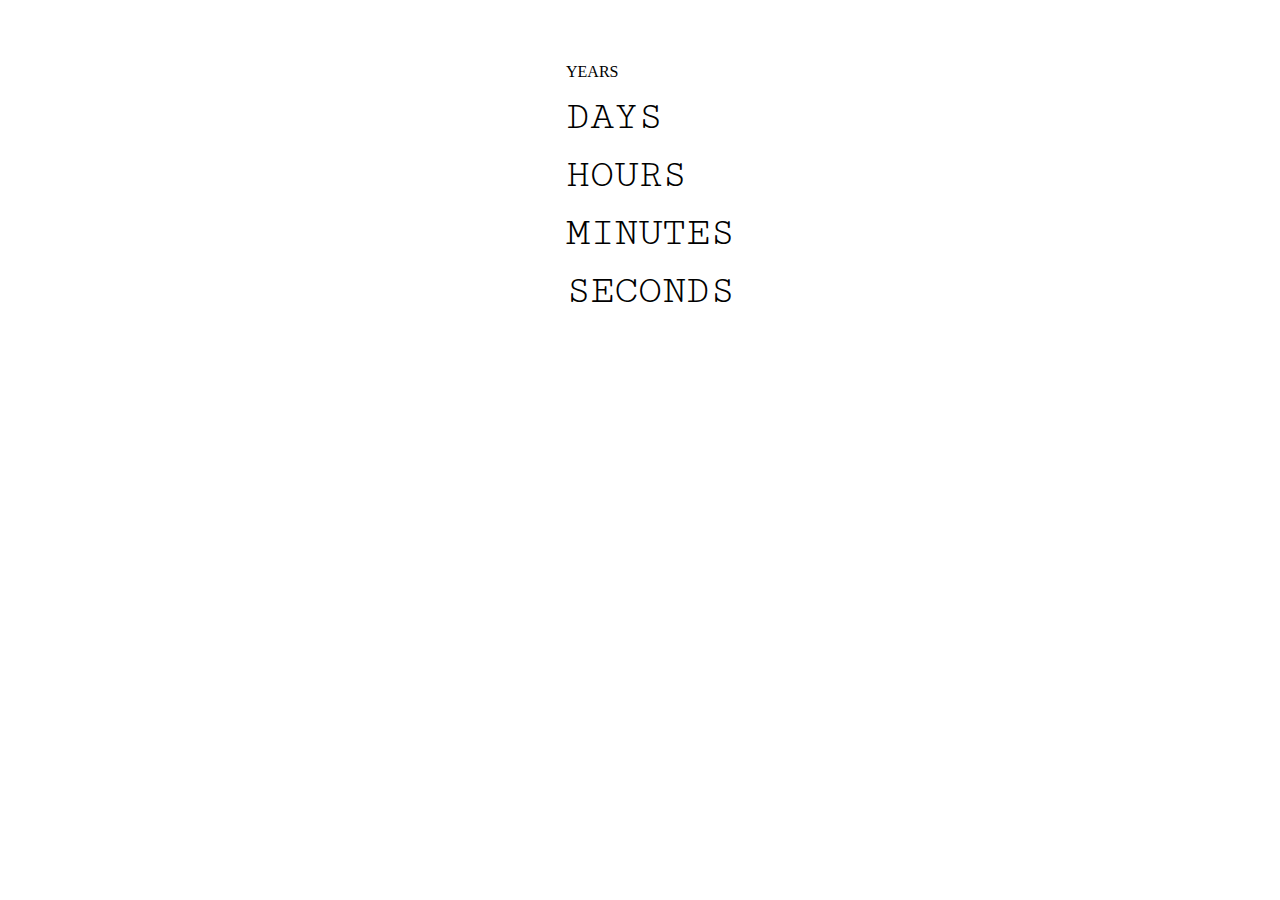
<file: countdown/index.html>
<!DOCTYPE html>
<head>
<title>Matt Pazoles | Data Activist</title>
<link href='http://fonts.googleapis.com/css?family=Cutive+Mono' rel='stylesheet' type='text/css'>
<link rel="stylesheet" href="../css/main.css">
<body>

<table class="cdtable">
<tr class="countdown" style="height:50px;"></div>
<tr><td class="countdown" id="years"></td><td class="years">YEARS</td></tr>
<tr><td class="countdown" id="days"></td><td class="words">DAYS</td></tr>
<tr><td class="countdown" id="hours"></td><td class="words">HOURS</td></tr>
<tr><td class="countdown" id="minutes"></td><td class="words">MINUTES</td></tr>
<tr><td class="countdown" id="seconds"></td><td class="words">SECONDS</td></tr>
</table>
<h1 id="anniversary"></h1>



<script>
var wedding = new Date('09/05/2015 05:30 PM');

    var _second = 1000;
    var _minute = _second * 60;
    var _hour = _minute * 60;
    var _day = _hour * 24;
    var _year = _day * 365.25;
    var timer;

    function showRemaining() {
        var now = new Date();
        var distance = now - wedding;
        var years = Math.floor(distance / _year);
        var days = Math.floor(distance / _day);
        var hours = Math.floor((distance % _day) / _hour);
        var minutes = Math.floor((distance % _hour) / _minute);
        var seconds = Math.floor((distance % _minute) / _second);

        document.getElementById('years').innerHTML = years ;
        document.getElementById('days').innerHTML = days ;
        document.getElementById('hours').innerHTML = hours ;
        document.getElementById('minutes').innerHTML = minutes ;
        document.getElementById('seconds').innerHTML = seconds ;
        
        if(days = 0){
            document.getElementById('anniversary').textContent = "HAPPY ANNIVERSARY!" ;
        }
    }
    

    timer = setInterval(showRemaining, 1000);
</script>
</body>
</html>
</file>
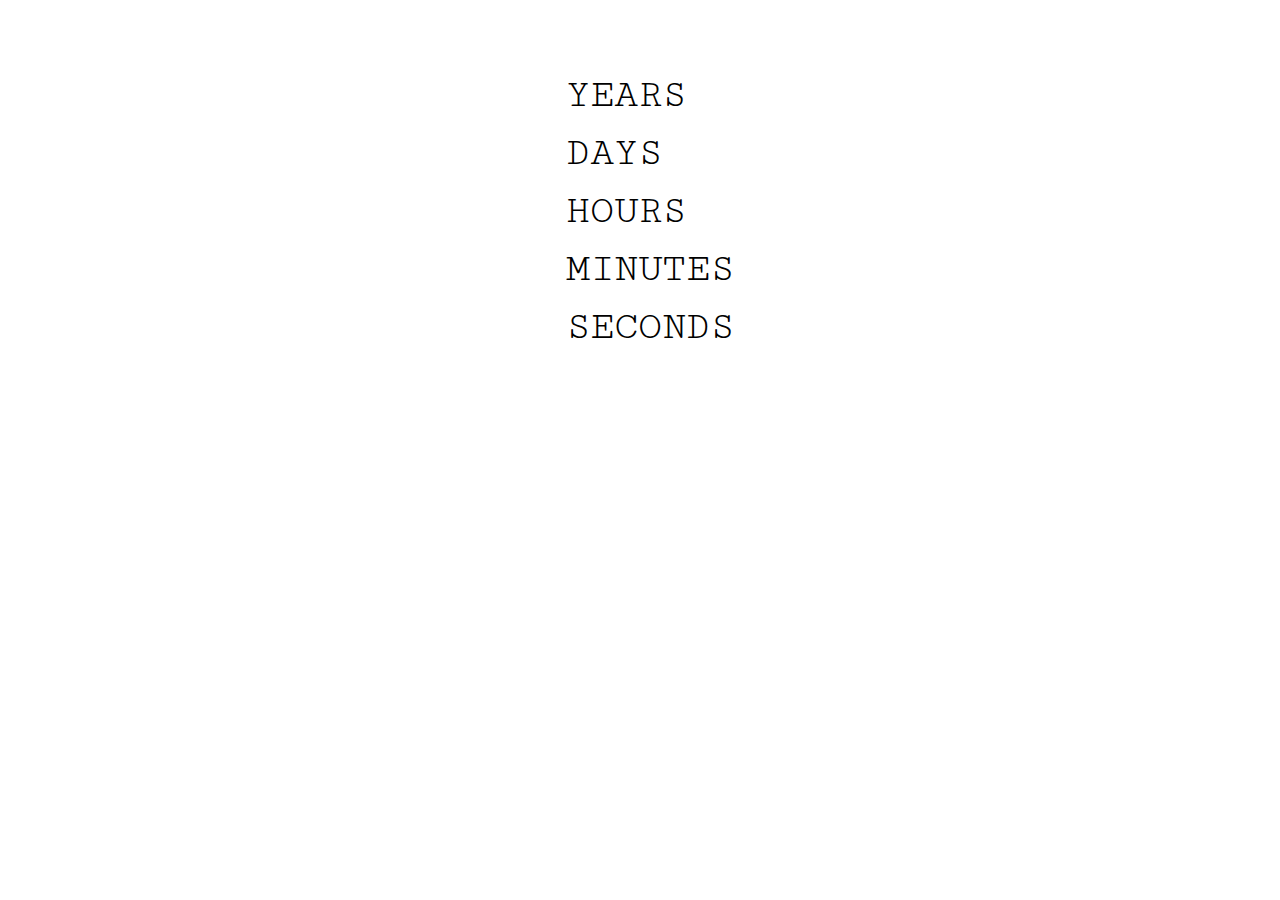
<file: countup/index.html>
<!DOCTYPE html>
<head>
<title>Matt Pazoles | Data Activist</title>
<link href='http://fonts.googleapis.com/css?family=Cutive+Mono' rel='stylesheet' type='text/css'>
<link rel="stylesheet" href="../css/main.css">
<body>

<table class="cdtable">
<tr class="countdown" style="height:50px;"></div>
<tr><td class="countdown" id="years"></td><td class="words">YEARS</td></tr>
<tr><td class="countdown" id="days"></td><td class="words">DAYS</td></tr>
<tr><td class="countdown" id="hours"></td><td class="words">HOURS</td></tr>
<tr><td class="countdown" id="minutes"></td><td class="words">MINUTES</td></tr>
<tr><td class="countdown" id="seconds"></td><td class="words">SECONDS</td></tr>
</table>
<h1 id="anniversary"></h1>



<script>
var wedding = new Date('09/05/2015 05:30 PM');

    var _second = 1000;
    var _minute = _second * 60;
    var _hour = _minute * 60;
    var _day = _hour * 24;
    var _year = _day * 365.25;
    var timer;

    function showRemaining() {
        var now = new Date();
        var distance = now - wedding;
        var years = Math.floor(distance / _year);
        var days = Math.floor(distance / _day);
        var hours = Math.floor((distance % _day) / _hour);
        var minutes = Math.floor((distance % _hour) / _minute);
        var seconds = Math.floor((distance % _minute) / _second);

        document.getElementById('years').innerHTML = years ;
        document.getElementById('days').innerHTML = days ;
        document.getElementById('hours').innerHTML = hours ;
        document.getElementById('minutes').innerHTML = minutes ;
        document.getElementById('seconds').innerHTML = seconds ;
        
        if(days = 0){
            document.getElementById('anniversary').textContent = "HAPPY ANNIVERSARY!" ;
        }
    }
    

    timer = setInterval(showRemaining, 1000);
</script>
</body>
</html>
</file>
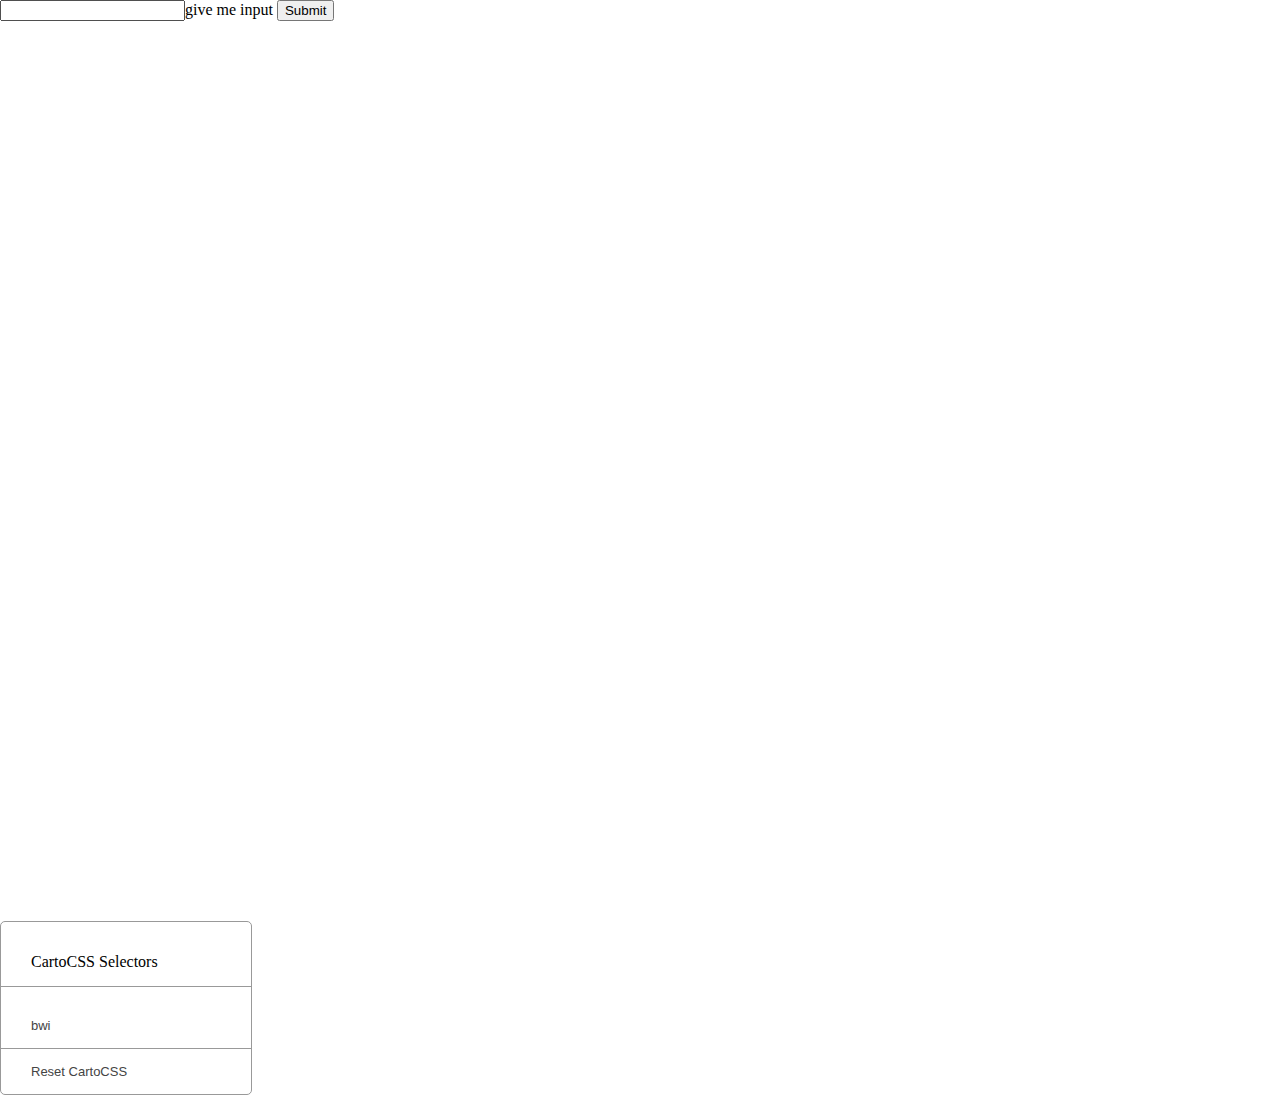
<file: cartotest.html>
<!DOCTYPE html>
<html>

<head>
    <title>Airline Routes</title>
    <meta name="viewport" content="initial-scale=1.0, user-scalable=no" />
    <meta http-equiv="content-type" content="text/html; charset=UTF-8" />
    <link rel="shortcut icon" href="http://cartodb.com/assets/favicon.ico" />
    <style>
    html,
    body,
    #map {
        height: 100%;
        padding: 0;
        margin: 0;
    }
    
    .layer_selector {
        background: rgba(255, 255, 255, 0.9);
        border-radius: 5px;
        padding: 0;
        border: 1px solid #999;
        width: 250px;
    }
    
    .layer_selector > p {
        padding: 15px 30px;
        border-bottom: 1px solid #999;
    }
    
    .layer_selector ul {
        padding: 0;
        margin: 0;
        list-style-type: none;
    }
    
    .layer_selector li {
        padding: 15px 30px;
        font-family: Helvetica, Arial;
        font-size: 13px;
        color: #444;
        cursor: pointer;
    }
    
    .layer_selector li:not(:last-child) {
        border-bottom: 1px solid #999;
    }
    
    .layer_selector li:hover {
        background-color: #F0F0F0;
        cursor: pointer;
    }
    
    .layer_selector li.sql_selected,
    .layer_selector li.cartocss_selected {
        background-color: #A6CEE3;
    }
    </style>
    <link rel="stylesheet" href="http://libs.cartocdn.com/cartodb.js/v3/themes/css/cartodb.css" />
</head>

<body>
    <input type="text" id="userInput"=>give me input</input>
    <button id="city">Submit</button>
    <div id="map"></div>
    <div id="cartocss" class="layer_selector">
        <p>CartoCSS Selectors</p>
        <ul>
            <li data="bwi" data-type="cartocss">bwi
            </li>
            <li data="simple" data-type="cartocss">Reset CartoCSS
            </li>
        </ul>
    </div>
    <!-- city infowindow template -->
    <script type="infowindow/html" id="infowindow_template">
        <span> custom </span>
        <div class="cartodb-popup">
            <a href="#close" class="cartodb-popup-close-button close">x</a>
            <div class="cartodb-popup-content-wrapper">
                <div class="cartodb-popup-content">
                    <img style="width: 100%" src="http://rambo.webcindario.com/images/18447755.jpg">
                    <!-- content.data contains the field info -->
                    <h4>{{content.data.city}}</h4>
                </div>
            </div>
            <div class="cartodb-popup-tip-container"></div>
        </div>
    </script>
    <!-- importing cartodb.js -->
    <script src="http://libs.cartocdn.com/cartodb.js/v3/cartodb.js"></script>
    <!-- Draw maps! -->
    <script>
    var sublayers = [];

    function main() {
        // create leaflet map
        var map = L.map('map', {
            zoomControl: false,
            scrollWheelZoom: false,
            center: [39, -98],
            zoomControl: true,
            zoom: 3
        });

        // base layer
        L.tileLayer('http://api.tiles.mapbox.com/v4/mapbox.light/{z}/{x}/{y}@2x.png?access_token=pk.eyJ1IjoicGF6b2xlcyIsImEiOiJDaWVtdExNIn0.AFdKkh9ak6tEnrL8OK2S9w', {
            attribution: 'Mapbox'
        }).addTo(map);

        //routes layer from config.json template loaded separately
        cartodb.createLayer(map, {
                user_name: 'govex',
                type: 'namedmap',
                named_map: {
                    name: "flightpaths",
                    layers: [{
                        layer_name: "usairroutes_wwc_1",
                        interactivity: "cartodb_id, destinat_2, sourcecity"
                    }]
                }
            })
            .addTo(map)
            .done(function(layer) {
                // uncomment the alert to confirm sublayer additions
                for (var i = 0; i < layer.getSubLayerCount(); i++) {
                    sublayers[i] = layer.getSubLayer(i);
                    //alert("Sublayer #" + i + "was added");

                }

                //set city variable from input
                var metro = "Baltimore";
                layer.setParams('city', metro);

                $("#city").on('click', function() {
                    metro = document.getElementById("userInput").value;
                    layer.setParams('city', metro);
                });

                //enable interactions
                layer.getSubLayer(0).setInteraction(true);

                // on mouseover
                layer.getSubLayer(0).on('featureOver', function(e, pos, pixel, data) {
                    // print data to console log
                    console.log("Event #" + data.cartodb_id);
                });

                // show infowindows on click
                cdb.vis.Vis.addInfowindow(map, layer.getSubLayer(0), ['cartodb_id', 'destinat_2', 'sourcecity']);
            })
            .error(function(layer) {
                console.log("some error occurred");
            });;


        cartodb.createLayer(map, 'https://govex.cartodb.com/api/v2/viz/17b5690c-20f2-11e5-b0ee-0e853d047bba/viz.json')
            .addTo(map)
            .done(function(layer) {
                // uncomment the alert to confirm sublayer additions
                for (var i = 0; i < layer.getSubLayerCount(); i++) {
                    sublayers[i] = layer.getSubLayer(i);
                    //alert("Sublayer #" + i + "was added");

                }
            })
            .error(function(layer) {
                console.log("some error occurred");
            });

    }

    window.onload = main;
    </script>
</body>

</html>
</file>
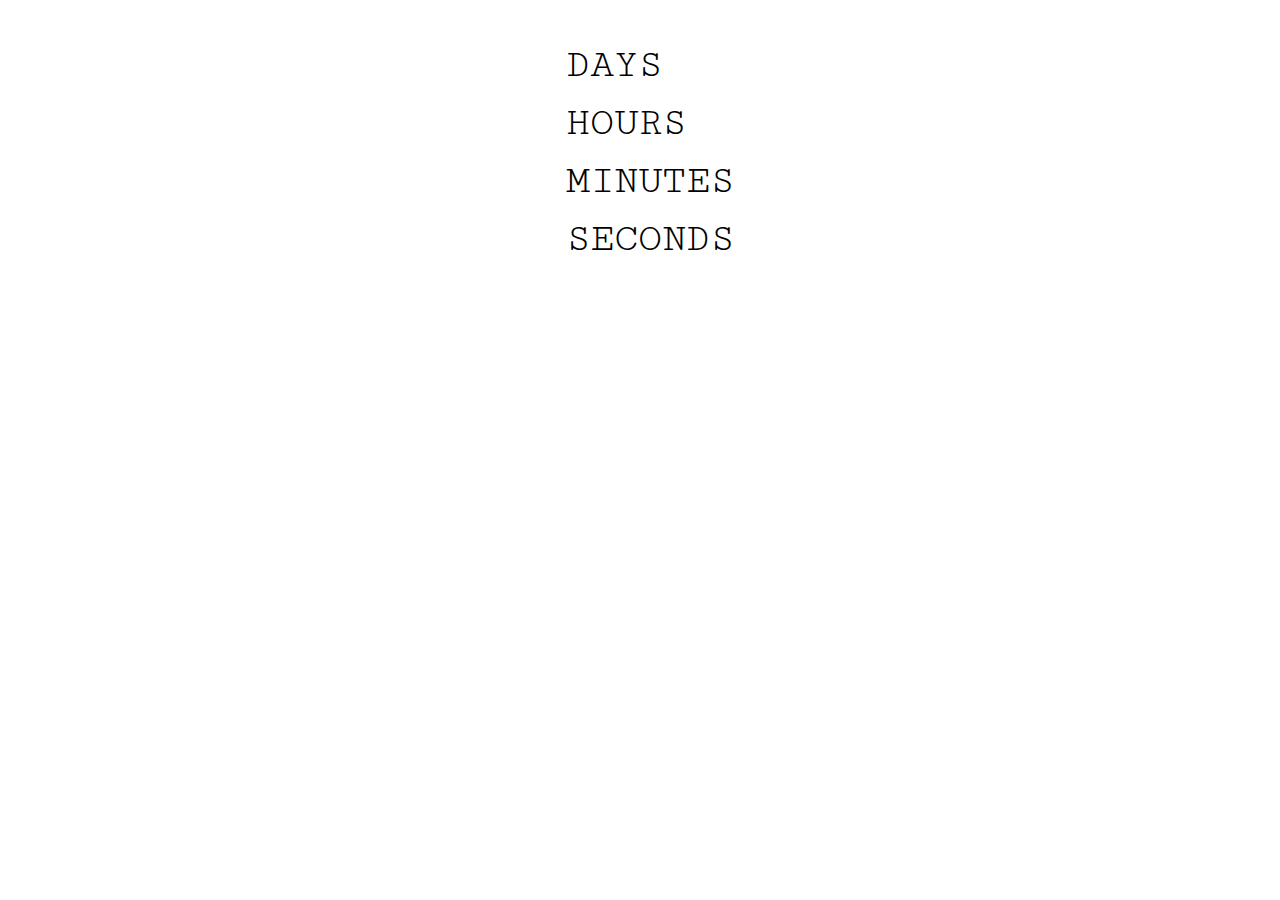
<file: countdown.html>
<!DOCTYPE html>
<head>
<title>Matt Pazoles | Data Activist</title>
<link href='http://fonts.googleapis.com/css?family=Cutive+Mono' rel='stylesheet' type='text/css'>
<link rel="stylesheet" href="css/main.css">
<body>
<div class="cdcontainer">
<table class="countdown">
<tr class="countdown" style="height:20px;"></div>
<tr><td class="countdown" id="days"></td><td class="words">DAYS</td></tr>
<tr><td class="countdown" id="hours"></td><td class="words">HOURS</td></tr>
<tr><td class="countdown" id="minutes"></td><td class="words">MINUTES</td></tr>
<tr><td class="countdown" id="seconds"></td><td class="words">SECONDS</td></tr>
</table>
</div>




<script>
var end = new Date('09/05/2015 05:30 PM');

    var _second = 1000;
    var _minute = _second * 60;
    var _hour = _minute * 60;
    var _day = _hour * 24;
    var timer;

    function showRemaining() {
        var now = new Date();
        var distance = end - now;
        if (distance < 0) {

            clearInterval(timer);
            document.getElementById('countdown').innerHTML = 'MARRIED!';

            return;
        }
        var days = Math.floor(distance / _day);
        var hours = Math.floor((distance % _day) / _hour);
        var minutes = Math.floor((distance % _hour) / _minute);
        var seconds = Math.floor((distance % _minute) / _second);

        document.getElementById('days').innerHTML = days ;
        document.getElementById('hours').innerHTML = hours ;
        document.getElementById('minutes').innerHTML = minutes ;
        document.getElementById('seconds').innerHTML = seconds ;
    }

    timer = setInterval(showRemaining, 1000);
</script>
</body>
</html>
</file>
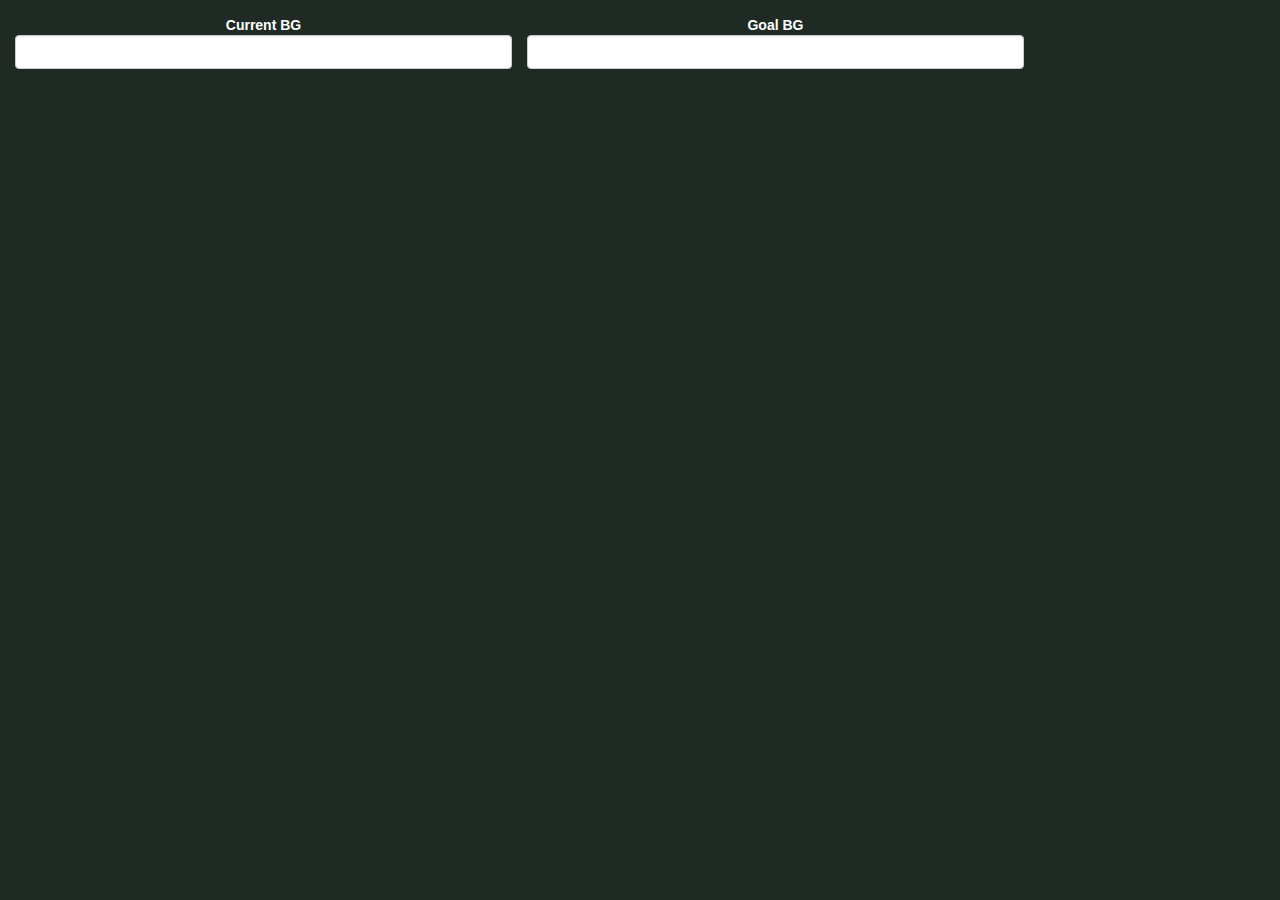
<file: smartiecalc.html>
<!DOCTYPE html>
<html>

<head>
    <meta charset=utf-8 />
    <title>Smartie Calc</title>
    <link rel="stylesheet" href="https://maxcdn.bootstrapcdn.com/bootstrap/3.3.5/css/bootstrap.min.css">
    <style>
    td,
    th {
        padding-left: 15px;
        text-align: center;
    }
    
    input {
        text-align: center;
    }
    
    body {
        background-color: #202A25;
        color: #ffffff;
    }

    #result {
      font-size: 4em;
    }
    </style>
</head>

<body>
    <form>
        <table width="80%" border="0">
            <tr>
                <th>Current BG</th>
                <th>Goal BG</th>
            </tr>
            <tr>
                <div class="form-group">
                    <td>
                        <input class="form-control" id="Current BG" type="text" onchange="calculate()" />
                    </td>
                </div>
                <div class="form-group">
                    <td>
                        <input class="form-control" id="Goal BG" type="text" onchange="calculate()" />
                    </td>
                </div>
            </tr>
        </table>
        <table width="80%" border="0">
            <tr>
                <th><strong><div id="result"></div></strong><div id="unit"></div></th>
            </tr>
            
    </form>
    <script>
    function calculate() {
        var current = parseInt(document.getElementById('Current BG').value);
        var goal = parseInt(document.getElementById('Goal BG').value);
        var result = document.getElementById('result');
        var myResult = 0;
        var fieldNameElement = document.getElementById('unit');
        
        if(current < goal){
          myResult = (goal - current) / 3.65;
          if(isNaN(myResult) == false){
            fieldNameElement.textContent = "Smarties"
            result.textContent = myResult.toFixed(0) };
        } else if ((current > goal) && (current <= 110)){
          myResult = (current - goal) / 40;
          if(isNaN(myResult) == false){
            fieldNameElement.textContent = "Diluted Novolog"
            result.textContent = (Math.round(myResult * 4) / 4).toFixed(2) }
        } else {
          myResult = (current - goal) / 80;
          if(isNaN(myResult) == false){
            fieldNameElement.textContent = "Undiluted Novolog"
            result.textContent = (Math.round(myResult * 4) / 4).toFixed(2)}
        };
    }
    </script>
</body>

</html>
</file>
<file: css/main.css>
html, body {
    width: 100%;
}
table {
    margin: 0 auto;
}
.hexagon a {
	height: 104px;
  width: 60px;
}

.hexagon img {
	z-index: 10;
	position: relative;
}

#hex1 {
  width: 104px;
  height: 104px;
}

#color1 {
  background-color: #96D1BE; 
}


.hexagon-wrapper {
  text-align: center;
  margin: 20px;
  position: relative;
  display: inline-block;
          float: left;
        margin-right: -20px;
        margin-bottom: -64px;
}

.hexagon {
  height: 100%;
  width: calc(100% * 0.57735);
  display: inline-block;
  z-index: 2
}

.hexagon:before {
  position: absolute;
  top: 0;
  right: calc((100% / 2) - ((100% * 0.57735) / 2));
  background-color: inherit;
  height: inherit;
  width: inherit;
  content: '';
  transform: rotateZ(60deg);
    -webkit-transform: rotateZ(60deg);
  -moz-transform: rotateZ(60deg);
   z-index: 1
}

.hexagon:after {
  position: absolute;
  top: 0;
  right: calc((100% / 2) - ((100% * 0.57735) / 2));
  background-color: inherit;
  height: inherit;
  width: inherit;
  content: '';
  transform: rotateZ(-60deg);
  -webkit-transform: rotateZ(-60deg);
  -moz-transform: rotateZ(-60deg);
   z-index: 0

}
.hexagon:hover{
	background-color:#6da782 !important;
}

.hexagon:active{
	background-color: #4d775c !important;
}

.hex-row {
        clear: left;
    }
.even {
        margin-top: 80px;
    }
header{
	font-family: dosis;
	    margin: 0 auto;
	    text-align: center;

}

h1{
	font-size:60pt;
	color: #96D1BE;
	font-weight: 500;
	margin-bottom: 0;

}
h2{
	font-size:36pt;
	color:#4b4949;
	font-weight: 300;
	letter-spacing: 10px;
	margin-top: -20px;
}
.cdtable{
  border-width:10px;
  border-color:#cfcfcf;
}
.countdown{
  font-family: 'Cutive Mono';
  font-size:60pt;
  font-weight: 500;
  text-align: right;
  border: none;
}

.words{
  font-family: 'Cutive Mono';
  text-align: left;
  padding-top:11px;
  vertical-align:top;
  font-size:30pt;
}
</file>
